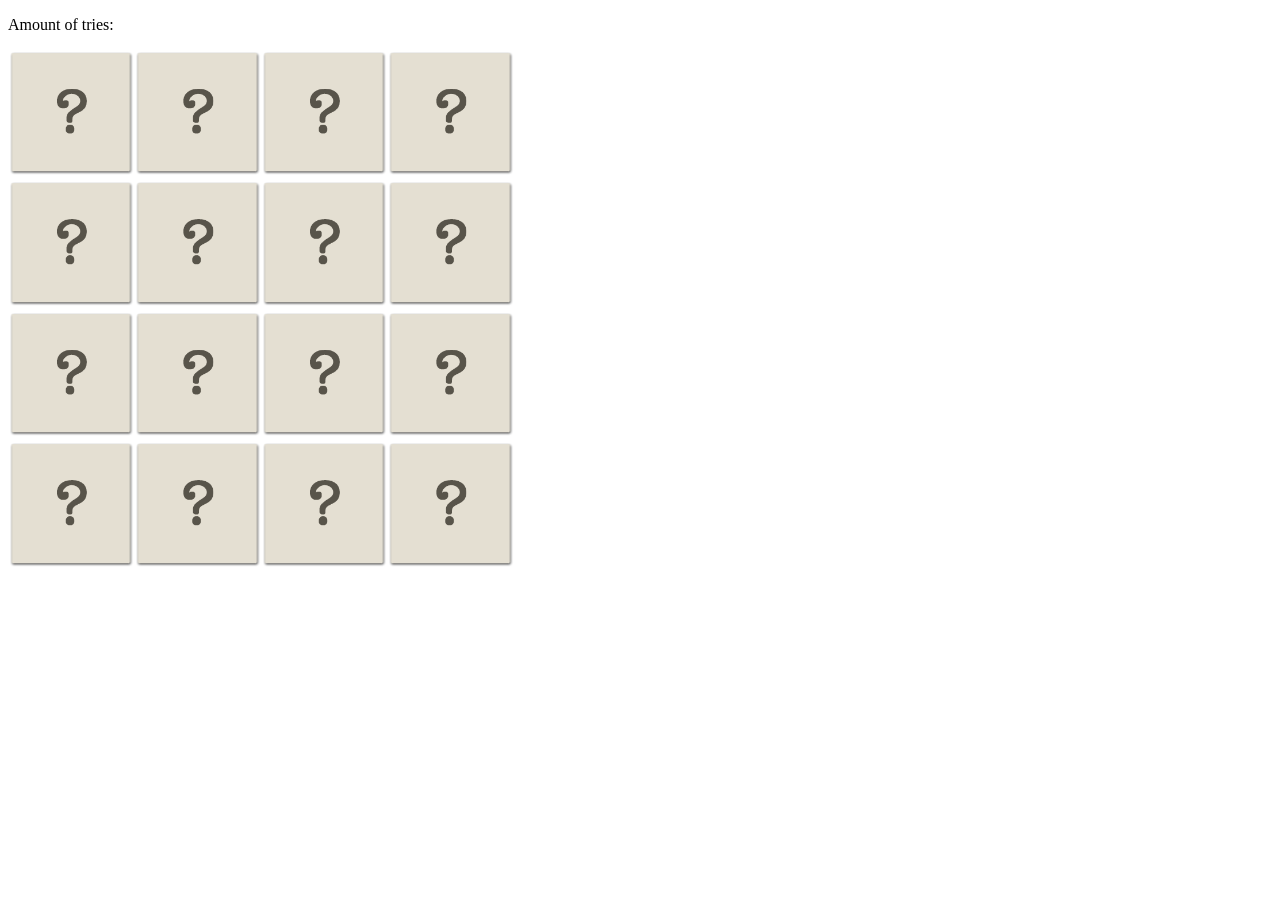
<file: exercise/memory/client/debug/index.html>
<!doctype html>
<html lang="en">
    <head>
        <meta charset="utf-8">
        <title>Linnaeus University Memory</title>
        <link rel="stylesheet" href="stylesheet/style.css" />
    </head>
    <body>
      <div id="memoryContainer">
        <template>
          <div class="memory">
            <a href="#"><img src="image/0.png" alt="a memory brick" /></a>
          </div>
        </template>
          <p>Amount of tries: <span id="score"></span></p>
      </div>


        <script src="javascript/build.js"></script>
    </body>
</html>
</file>
<file: exercise/memory/client/debug/stylesheet/style.css>
.memory img {width: 10%;}
</file>
